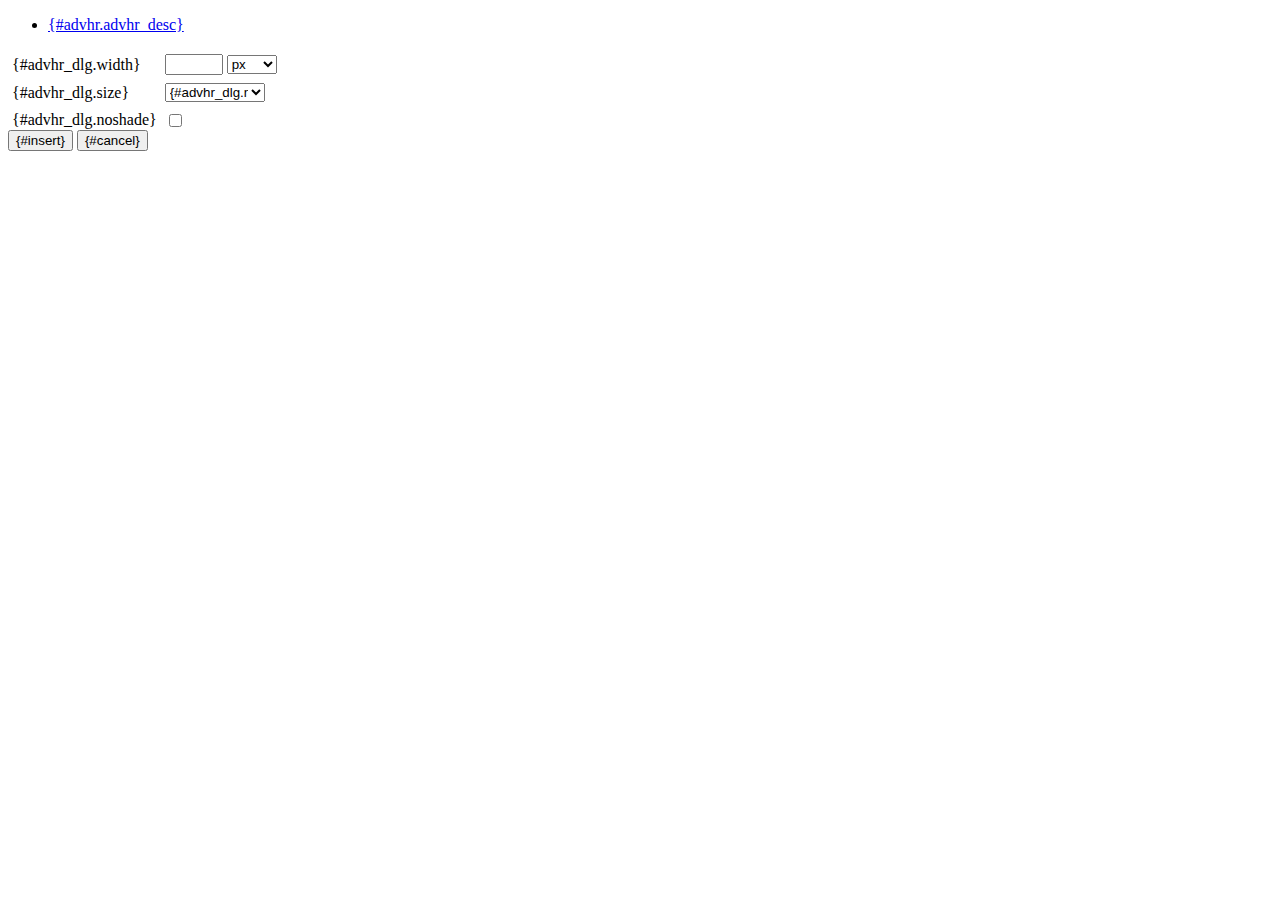
<file: Website/jscripts/tiny_mce/plugins/advhr/rule.htm>
<!DOCTYPE html PUBLIC "-//W3C//DTD XHTML 1.0 Strict//EN" "http://www.w3.org/TR/xhtml1/DTD/xhtml1-strict.dtd">
<html xmlns="http://www.w3.org/1999/xhtml">
<head>
	<title>{#advhr.advhr_desc}</title>
	<script type="text/javascript" src="../../tiny_mce_popup.js"></script>
	<script type="text/javascript" src="js/rule.js"></script>
	<script type="text/javascript" src="../../utils/mctabs.js"></script>
	<script type="text/javascript" src="../../utils/form_utils.js"></script>
	<link href="css/advhr.css" rel="stylesheet" type="text/css" />
</head>
<body role="application">
<form onsubmit="AdvHRDialog.update();return false;" action="#">
	<div class="tabs">
		<ul>
			<li id="general_tab" class="current" aria-controls="general_panel"><span><a href="javascript:mcTabs.displayTab('general_tab','general_panel');" onmousedown="return false;">{#advhr.advhr_desc}</a></span></li>
		</ul>
	</div>

	<div class="panel_wrapper">
		<div id="general_panel" class="panel current">
			<table role="presentation" border="0" cellpadding="4" cellspacing="0">
					<tr role="group" aria-labelledby="width_label">
						<td><label id="width_label" for="width">{#advhr_dlg.width}</label></td>
						<td class="nowrap">
							<input id="width" name="width" type="text" value="" class="mceFocus" />
							<span style="display:none;" id="width_unit_label">{#advhr_dlg.widthunits}</span>
							<select name="width2" id="width2" aria-labelledby="width_unit_label">
								<option value="">px</option>
								<option value="%">%</option>
							</select>
						</td>
					</tr>
					<tr>
						<td><label for="size">{#advhr_dlg.size}</label></td>
						<td><select id="size" name="size">
							<option value="">{#advhr_dlg.normal}</option>
							<option value="1">1</option>
							<option value="2">2</option>
							<option value="3">3</option>
							<option value="4">4</option>
							<option value="5">5</option>
						</select></td>
					</tr>
					<tr>
						<td><label for="noshade">{#advhr_dlg.noshade}</label></td>
						<td><input type="checkbox" name="noshade" id="noshade" class="radio" /></td>
					</tr>
			</table>
		</div>
	</div>

	<div class="mceActionPanel">
		<input type="submit" id="insert" name="insert" value="{#insert}" />
		<input type="button" id="cancel" name="cancel" value="{#cancel}" onclick="tinyMCEPopup.close();" />
	</div>
</form>
</body>
</html>
</file>
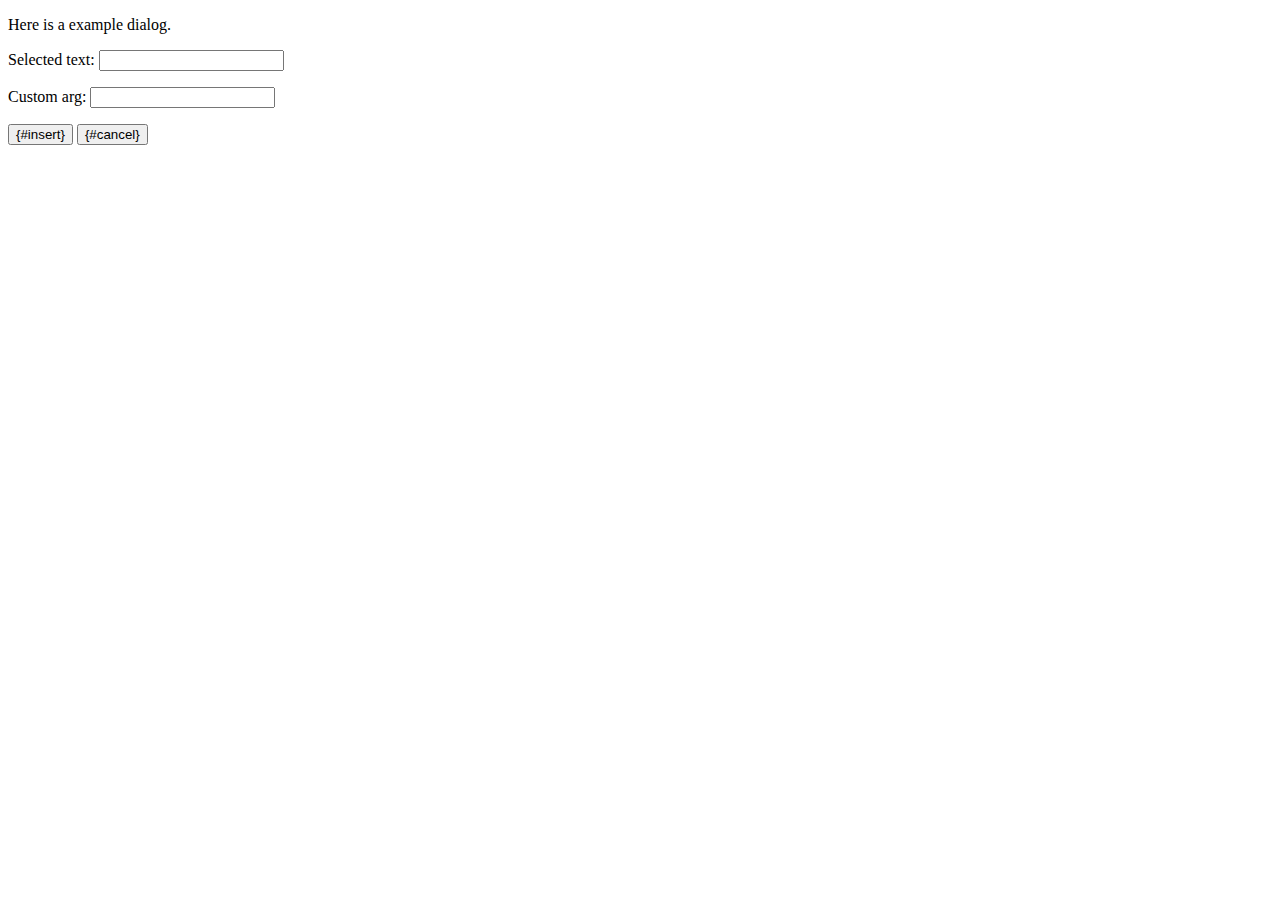
<file: Website/jscripts/tiny_mce/plugins/example/dialog.htm>
<!DOCTYPE html PUBLIC "-//W3C//DTD XHTML 1.0 Strict//EN" "http://www.w3.org/TR/xhtml1/DTD/xhtml1-strict.dtd">
<html xmlns="http://www.w3.org/1999/xhtml">
<head>
	<title>{#example_dlg.title}</title>
	<script type="text/javascript" src="../../tiny_mce_popup.js"></script>
	<script type="text/javascript" src="js/dialog.js"></script>
</head>
<body>

<form onsubmit="ExampleDialog.insert();return false;" action="#">
	<p>Here is a example dialog.</p>
	<p>Selected text: <input id="someval" name="someval" type="text" class="text" /></p>
	<p>Custom arg: <input id="somearg" name="somearg" type="text" class="text" /></p>

	<div class="mceActionPanel">
		<input type="button" id="insert" name="insert" value="{#insert}" onclick="ExampleDialog.insert();" />
		<input type="button" id="cancel" name="cancel" value="{#cancel}" onclick="tinyMCEPopup.close();" />
	</div>
</form>

</body>
</html>
</file>
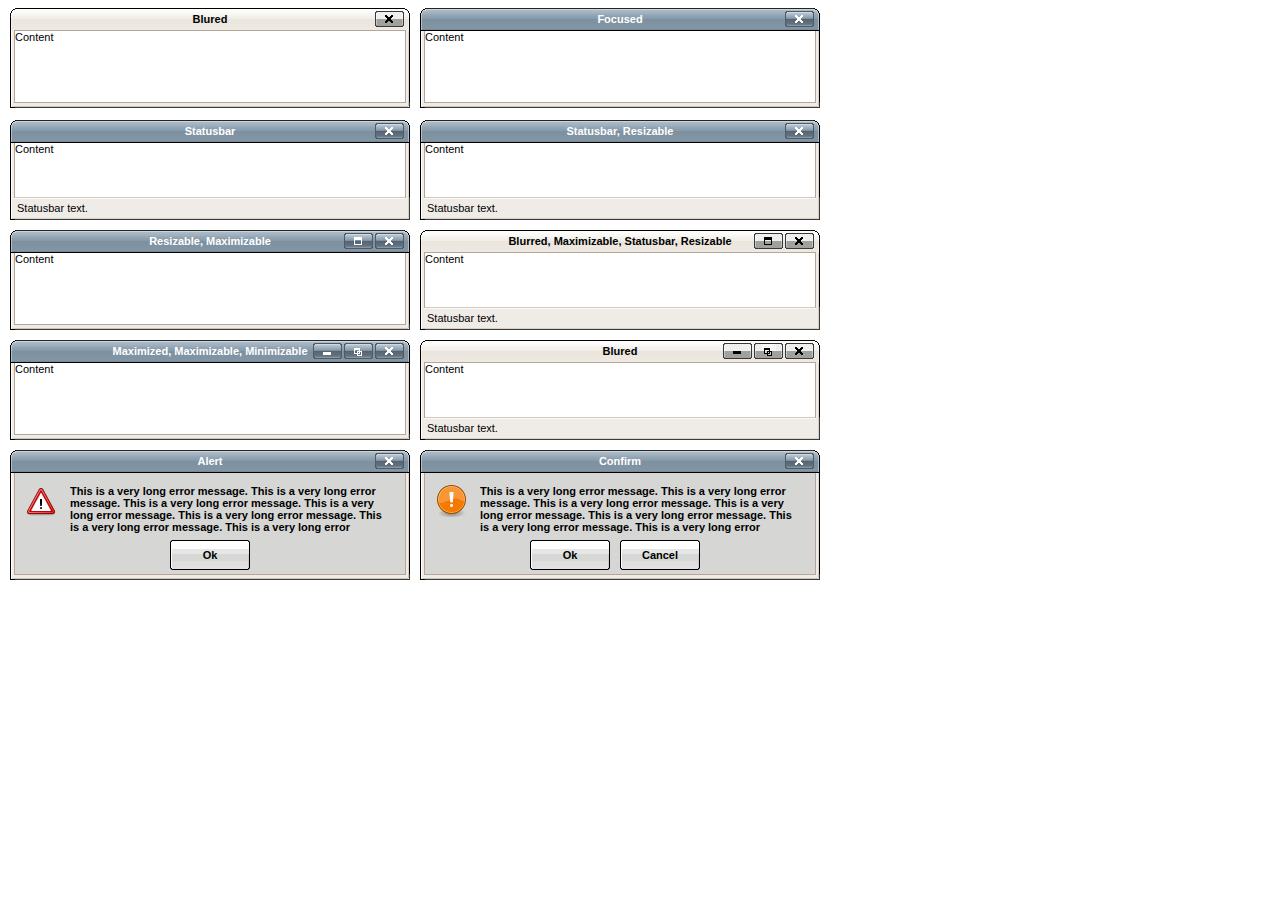
<file: Website/jscripts/tiny_mce/plugins/inlinepopups/template.htm>
<!-- <!DOCTYPE html PUBLIC "-//W3C//DTD XHTML 1.0 Strict//EN" "http://www.w3.org/TR/xhtml1/DTD/xhtml1-strict.dtd"> -->
<html xmlns="http://www.w3.org/1999/xhtml">
<head>
<title>Template for dialogs</title>
<link rel="stylesheet" type="text/css" href="skins/clearlooks2/window.css" />
</head>
<body>

<div class="mceEditor">
	<div class="clearlooks2" style="width:400px; height:100px; left:10px;">
		<div class="mceWrapper">
			<div class="mceTop">
				<div class="mceLeft"></div>
				<div class="mceCenter"></div>
				<div class="mceRight"></div>
				<span>Blured</span>
			</div>

			<div class="mceMiddle">
				<div class="mceLeft"></div>
				<span>Content</span>
				<div class="mceRight"></div>
			</div>

			<div class="mceBottom">
				<div class="mceLeft"></div>
				<div class="mceCenter"></div>
				<div class="mceRight"></div>
				<span>Statusbar text.</span>
			</div>

			<a class="mceMove" href="#"></a>
			<a class="mceMin" href="#"></a>
			<a class="mceMax" href="#"></a>
			<a class="mceMed" href="#"></a>
			<a class="mceClose" href="#"></a>
			<a class="mceResize mceResizeN" href="#"></a>
			<a class="mceResize mceResizeS" href="#"></a>
			<a class="mceResize mceResizeW" href="#"></a>
			<a class="mceResize mceResizeE" href="#"></a>
			<a class="mceResize mceResizeNW" href="#"></a>
			<a class="mceResize mceResizeNE" href="#"></a>
			<a class="mceResize mceResizeSW" href="#"></a>
			<a class="mceResize mceResizeSE" href="#"></a>
		</div>
	</div>

	<div class="clearlooks2" style="width:400px; height:100px; left:420px;">
		<div class="mceWrapper mceMovable mceFocus">
			<div class="mceTop">
				<div class="mceLeft"></div>
				<div class="mceCenter"></div>
				<div class="mceRight"></div>
				<span>Focused</span>
			</div>

			<div class="mceMiddle">
				<div class="mceLeft"></div>
				<span>Content</span>
				<div class="mceRight"></div>
			</div>

			<div class="mceBottom">
				<div class="mceLeft"></div>
				<div class="mceCenter"></div>
				<div class="mceRight"></div>
				<span>Statusbar text.</span>
			</div>

			<a class="mceMove" href="#"></a>
			<a class="mceMin" href="#"></a>
			<a class="mceMax" href="#"></a>
			<a class="mceMed" href="#"></a>
			<a class="mceClose" href="#"></a>
			<a class="mceResize mceResizeN" href="#"></a>
			<a class="mceResize mceResizeS" href="#"></a>
			<a class="mceResize mceResizeW" href="#"></a>
			<a class="mceResize mceResizeE" href="#"></a>
			<a class="mceResize mceResizeNW" href="#"></a>
			<a class="mceResize mceResizeNE" href="#"></a>
			<a class="mceResize mceResizeSW" href="#"></a>
			<a class="mceResize mceResizeSE" href="#"></a>
		</div>
	</div>

	<div class="clearlooks2" style="width:400px; height:100px; left:10px; top:120px;">
		<div class="mceWrapper mceMovable mceFocus mceStatusbar">
			<div class="mceTop">
				<div class="mceLeft"></div>
				<div class="mceCenter"></div>
				<div class="mceRight"></div>
				<span>Statusbar</span>
			</div>

			<div class="mceMiddle">
				<div class="mceLeft"></div>
				<span>Content</span>
				<div class="mceRight"></div>
			</div>

			<div class="mceBottom">
				<div class="mceLeft"></div>
				<div class="mceCenter"></div>
				<div class="mceRight"></div>
				<span>Statusbar text.</span>
			</div>

			<a class="mceMove" href="#"></a>
			<a class="mceMin" href="#"></a>
			<a class="mceMax" href="#"></a>
			<a class="mceMed" href="#"></a>
			<a class="mceClose" href="#"></a>
			<a class="mceResize mceResizeN" href="#"></a>
			<a class="mceResize mceResizeS" href="#"></a>
			<a class="mceResize mceResizeW" href="#"></a>
			<a class="mceResize mceResizeE" href="#"></a>
			<a class="mceResize mceResizeNW" href="#"></a>
			<a class="mceResize mceResizeNE" href="#"></a>
			<a class="mceResize mceResizeSW" href="#"></a>
			<a class="mceResize mceResizeSE" href="#"></a>
		</div>
	</div>

	<div class="clearlooks2" style="width:400px; height:100px; left:420px; top:120px;">
		<div class="mceWrapper mceMovable mceFocus mceStatusbar mceResizable">
			<div class="mceTop">
				<div class="mceLeft"></div>
				<div class="mceCenter"></div>
				<div class="mceRight"></div>
				<span>Statusbar, Resizable</span>
			</div>

			<div class="mceMiddle">
				<div class="mceLeft"></div>
				<span>Content</span>
				<div class="mceRight"></div>
			</div>

			<div class="mceBottom">
				<div class="mceLeft"></div>
				<div class="mceCenter"></div>
				<div class="mceRight"></div>
				<span>Statusbar text.</span>
			</div>

			<a class="mceMove" href="#"></a>
			<a class="mceMin" href="#"></a>
			<a class="mceMax" href="#"></a>
			<a class="mceMed" href="#"></a>
			<a class="mceClose" href="#"></a>
			<a class="mceResize mceResizeN" href="#"></a>
			<a class="mceResize mceResizeS" href="#"></a>
			<a class="mceResize mceResizeW" href="#"></a>
			<a class="mceResize mceResizeE" href="#"></a>
			<a class="mceResize mceResizeNW" href="#"></a>
			<a class="mceResize mceResizeNE" href="#"></a>
			<a class="mceResize mceResizeSW" href="#"></a>
			<a class="mceResize mceResizeSE" href="#"></a>
		</div>
	</div>

	<div class="clearlooks2" style="width:400px; height:100px; left:10px; top:230px;">
		<div class="mceWrapper mceMovable mceFocus mceResizable mceMaximizable">
			<div class="mceTop">
				<div class="mceLeft"></div>
				<div class="mceCenter"></div>
				<div class="mceRight"></div>
				<span>Resizable, Maximizable</span>
			</div>

			<div class="mceMiddle">
				<div class="mceLeft"></div>
				<span>Content</span>
				<div class="mceRight"></div>
			</div>

			<div class="mceBottom">
				<div class="mceLeft"></div>
				<div class="mceCenter"></div>
				<div class="mceRight"></div>
				<span>Statusbar text.</span>
			</div>

			<a class="mceMove" href="#"></a>
			<a class="mceMin" href="#"></a>
			<a class="mceMax" href="#"></a>
			<a class="mceMed" href="#"></a>
			<a class="mceClose" href="#"></a>
			<a class="mceResize mceResizeN" href="#"></a>
			<a class="mceResize mceResizeS" href="#"></a>
			<a class="mceResize mceResizeW" href="#"></a>
			<a class="mceResize mceResizeE" href="#"></a>
			<a class="mceResize mceResizeNW" href="#"></a>
			<a class="mceResize mceResizeNE" href="#"></a>
			<a class="mceResize mceResizeSW" href="#"></a>
			<a class="mceResize mceResizeSE" href="#"></a>
		</div>
	</div>

	<div class="clearlooks2" style="width:400px; height:100px; left:420px; top:230px;">
		<div class="mceWrapper mceMovable mceStatusbar mceResizable mceMaximizable">
			<div class="mceTop">
				<div class="mceLeft"></div>
				<div class="mceCenter"></div>
				<div class="mceRight"></div>
				<span>Blurred, Maximizable, Statusbar, Resizable</span>
			</div>

			<div class="mceMiddle">
				<div class="mceLeft"></div>
				<span>Content</span>
				<div class="mceRight"></div>
			</div>

			<div class="mceBottom">
				<div class="mceLeft"></div>
				<div class="mceCenter"></div>
				<div class="mceRight"></div>
				<span>Statusbar text.</span>
			</div>

			<a class="mceMove" href="#"></a>
			<a class="mceMin" href="#"></a>
			<a class="mceMax" href="#"></a>
			<a class="mceMed" href="#"></a>
			<a class="mceClose" href="#"></a>
			<a class="mceResize mceResizeN" href="#"></a>
			<a class="mceResize mceResizeS" href="#"></a>
			<a class="mceResize mceResizeW" href="#"></a>
			<a class="mceResize mceResizeE" href="#"></a>
			<a class="mceResize mceResizeNW" href="#"></a>
			<a class="mceResize mceResizeNE" href="#"></a>
			<a class="mceResize mceResizeSW" href="#"></a>
			<a class="mceResize mceResizeSE" href="#"></a>
		</div>
	</div>

	<div class="clearlooks2" style="width:400px; height:100px; left:10px; top:340px;">
		<div class="mceWrapper mceMovable mceFocus mceResizable mceMaximized mceMinimizable mceMaximizable">
			<div class="mceTop">
				<div class="mceLeft"></div>
				<div class="mceCenter"></div>
				<div class="mceRight"></div>
				<span>Maximized, Maximizable, Minimizable</span>
			</div>

			<div class="mceMiddle">
				<div class="mceLeft"></div>
				<span>Content</span>
				<div class="mceRight"></div>
			</div>

			<div class="mceBottom">
				<div class="mceLeft"></div>
				<div class="mceCenter"></div>
				<div class="mceRight"></div>
				<span>Statusbar text.</span>
			</div>

			<a class="mceMove" href="#"></a>
			<a class="mceMin" href="#"></a>
			<a class="mceMax" href="#"></a>
			<a class="mceMed" href="#"></a>
			<a class="mceClose" href="#"></a>
			<a class="mceResize mceResizeN" href="#"></a>
			<a class="mceResize mceResizeS" href="#"></a>
			<a class="mceResize mceResizeW" href="#"></a>
			<a class="mceResize mceResizeE" href="#"></a>
			<a class="mceResize mceResizeNW" href="#"></a>
			<a class="mceResize mceResizeNE" href="#"></a>
			<a class="mceResize mceResizeSW" href="#"></a>
			<a class="mceResize mceResizeSE" href="#"></a>
		</div>
	</div>

	<div class="clearlooks2" style="width:400px; height:100px; left:420px; top:340px;">
		<div class="mceWrapper mceMovable mceStatusbar mceResizable mceMaximized mceMinimizable mceMaximizable">
			<div class="mceTop">
				<div class="mceLeft"></div>
				<div class="mceCenter"></div>
				<div class="mceRight"></div>
				<span>Blured</span>
			</div>

			<div class="mceMiddle">
				<div class="mceLeft"></div>
				<span>Content</span>
				<div class="mceRight"></div>
			</div>

			<div class="mceBottom">
				<div class="mceLeft"></div>
				<div class="mceCenter"></div>
				<div class="mceRight"></div>
				<span>Statusbar text.</span>
			</div>

			<a class="mceMove" href="#"></a>
			<a class="mceMin" href="#"></a>
			<a class="mceMax" href="#"></a>
			<a class="mceMed" href="#"></a>
			<a class="mceClose" href="#"></a>
			<a class="mceResize mceResizeN" href="#"></a>
			<a class="mceResize mceResizeS" href="#"></a>
			<a class="mceResize mceResizeW" href="#"></a>
			<a class="mceResize mceResizeE" href="#"></a>
			<a class="mceResize mceResizeNW" href="#"></a>
			<a class="mceResize mceResizeNE" href="#"></a>
			<a class="mceResize mceResizeSW" href="#"></a>
			<a class="mceResize mceResizeSE" href="#"></a>
		</div>
	</div>

	<div class="clearlooks2" style="width:400px; height:130px; left:10px; top:450px;">
		<div class="mceWrapper mceMovable mceFocus mceModal mceAlert">
			<div class="mceTop">
				<div class="mceLeft"></div>
				<div class="mceCenter"></div>
				<div class="mceRight"></div>
				<span>Alert</span>
			</div>

			<div class="mceMiddle">
				<div class="mceLeft"></div>
				<span>
					This is a very long error message. This is a very long error message.
					This is a very long error message. This is a very long error message.
					This is a very long error message. This is a very long error message.
					This is a very long error message. This is a very long error message.
					This is a very long error message. This is a very long error message.
					This is a very long error message. This is a very long error message.
				</span>
				<div class="mceRight"></div>
				<div class="mceIcon"></div>
			</div>

			<div class="mceBottom">
				<div class="mceLeft"></div>
				<div class="mceCenter"></div>
				<div class="mceRight"></div>
			</div>

			<a class="mceMove" href="#"></a>
			<a class="mceButton mceOk" href="#">Ok</a>
			<a class="mceClose" href="#"></a>
		</div>
	</div>

	<div class="clearlooks2" style="width:400px; height:130px; left:420px; top:450px;">
		<div class="mceWrapper mceMovable mceFocus mceModal mceConfirm">
			<div class="mceTop">
				<div class="mceLeft"></div>
				<div class="mceCenter"></div>
				<div class="mceRight"></div>
				<span>Confirm</span>
			</div>

			<div class="mceMiddle">
				<div class="mceLeft"></div>
				<span>
					This is a very long error message. This is a very long error message.
					This is a very long error message. This is a very long error message.
					This is a very long error message. This is a very long error message.
					This is a very long error message. This is a very long error message.
					This is a very long error message. This is a very long error message.
					This is a very long error message. This is a very long error message.
					</span>
				<div class="mceRight"></div>
				<div class="mceIcon"></div>
			</div>

			<div class="mceBottom">
				<div class="mceLeft"></div>
				<div class="mceCenter"></div>
				<div class="mceRight"></div>
			</div>

			<a class="mceMove" href="#"></a>
			<a class="mceButton mceOk" href="#">Ok</a>
			<a class="mceButton mceCancel" href="#">Cancel</a>
			<a class="mceClose" href="#"></a>
		</div>
	</div>
</div>

</body>
</html>
</file>
<file: Website/jscripts/tiny_mce/plugins/advhr/css/advhr.css>
input.radio {border:1px none #000; background:transparent; vertical-align:middle;}
.panel_wrapper div.current {height:80px;}
#width {width:50px; vertical-align:middle;}
#width2 {width:50px; vertical-align:middle;}
#size {width:100px;}
</file>
<file: Website/jscripts/tiny_mce/plugins/inlinepopups/skins/clearlooks2/window.css>
/* Clearlooks 2 */

/* Reset */
.clearlooks2, .clearlooks2 div, .clearlooks2 span, .clearlooks2 a {vertical-align:baseline; text-align:left; position:absolute; border:0; padding:0; margin:0; background:transparent; font-family:Arial,Verdana; font-size:11px; color:#000; text-decoration:none; font-weight:normal; width:auto; height:auto; overflow:hidden; display:block}

/* General */
.clearlooks2 {position:absolute; direction:ltr}
.clearlooks2 .mceWrapper {position:static}
.mceEventBlocker {position:fixed; left:0; top:0; background:url(img/horizontal.gif) no-repeat 0 -75px; width:100%; height:100%}
.clearlooks2 .mcePlaceHolder {border:1px solid #000; background:#888; top:0; left:0; opacity:0.5; -ms-filter:'alpha(opacity=50)'; filter:alpha(opacity=50)}
.clearlooks2_modalBlocker {position:fixed; left:0; top:0; width:100%; height:100%; background:#FFF; opacity:0.6; -ms-filter:'alpha(opacity=60)'; filter:alpha(opacity=60); display:none}

/* Top */
.clearlooks2 .mceTop, .clearlooks2 .mceTop div {top:0; width:100%; height:23px}
.clearlooks2 .mceTop .mceLeft {width:6px; background:url(img/corners.gif)}
.clearlooks2 .mceTop .mceCenter {right:6px; width:100%; height:23px; background:url(img/horizontal.gif) 12px 0; clip:rect(auto auto auto 12px)}
.clearlooks2 .mceTop .mceRight {right:0; width:6px; height:23px; background:url(img/corners.gif) -12px 0}
.clearlooks2 .mceTop span {width:100%; text-align:center; vertical-align:middle; line-height:23px; font-weight:bold}
.clearlooks2 .mceFocus .mceTop .mceLeft {background:url(img/corners.gif) -6px 0}
.clearlooks2 .mceFocus .mceTop .mceCenter {background:url(img/horizontal.gif) 0 -23px}
.clearlooks2 .mceFocus .mceTop .mceRight {background:url(img/corners.gif) -18px 0}
.clearlooks2 .mceFocus .mceTop span {color:#FFF}

/* Middle */
.clearlooks2 .mceMiddle, .clearlooks2 .mceMiddle div {top:0}
.clearlooks2 .mceMiddle {width:100%; height:100%; clip:rect(23px auto auto auto)}
.clearlooks2 .mceMiddle .mceLeft {left:0; width:5px; height:100%; background:url(img/vertical.gif) -5px 0}
.clearlooks2 .mceMiddle span {top:23px; left:5px; width:100%; height:100%; background:#FFF}
.clearlooks2 .mceMiddle .mceRight {right:0; width:5px; height:100%; background:url(img/vertical.gif)}

/* Bottom */
.clearlooks2 .mceBottom, .clearlooks2 .mceBottom div {height:6px}
.clearlooks2 .mceBottom {left:0; bottom:0; width:100%}
.clearlooks2 .mceBottom div {top:0}
.clearlooks2 .mceBottom .mceLeft {left:0; width:5px; background:url(img/corners.gif) -34px -6px}
.clearlooks2 .mceBottom .mceCenter {left:5px; width:100%; background:url(img/horizontal.gif) 0 -46px}
.clearlooks2 .mceBottom .mceRight {right:0; width:5px; background: url(img/corners.gif) -34px 0}
.clearlooks2 .mceBottom span {display:none}
.clearlooks2 .mceStatusbar .mceBottom, .clearlooks2 .mceStatusbar .mceBottom div {height:23px}
.clearlooks2 .mceStatusbar .mceBottom .mceLeft {background:url(img/corners.gif) -29px 0}
.clearlooks2 .mceStatusbar .mceBottom .mceCenter {background:url(img/horizontal.gif) 0 -52px}
.clearlooks2 .mceStatusbar .mceBottom .mceRight {background:url(img/corners.gif) -24px 0}
.clearlooks2 .mceStatusbar .mceBottom span {display:block; left:7px; font-family:Arial, Verdana; font-size:11px; line-height:23px}

/* Actions */
.clearlooks2 a {width:29px; height:16px; top:3px;}
.clearlooks2 .mceClose {right:6px; background:url(img/buttons.gif) -87px 0}
.clearlooks2 .mceMin {display:none; right:68px; background:url(img/buttons.gif) 0 0}
.clearlooks2 .mceMed {display:none; right:37px; background:url(img/buttons.gif) -29px 0}
.clearlooks2 .mceMax {display:none; right:37px; background:url(img/buttons.gif) -58px 0}
.clearlooks2 .mceMove {display:none;width:100%;cursor:move;background:url(img/corners.gif) no-repeat -100px -100px}
.clearlooks2 .mceMovable .mceMove {display:block}
.clearlooks2 .mceFocus .mceClose {right:6px; background:url(img/buttons.gif) -87px -16px}
.clearlooks2 .mceFocus .mceMin {right:68px; background:url(img/buttons.gif) 0 -16px}
.clearlooks2 .mceFocus .mceMed {right:37px; background:url(img/buttons.gif) -29px -16px}
.clearlooks2 .mceFocus .mceMax {right:37px; background:url(img/buttons.gif) -58px -16px}
.clearlooks2 .mceFocus .mceClose:hover {right:6px; background:url(img/buttons.gif) -87px -32px}
.clearlooks2 .mceFocus .mceClose:hover {right:6px; background:url(img/buttons.gif) -87px -32px}
.clearlooks2 .mceFocus .mceMin:hover {right:68px; background:url(img/buttons.gif) 0 -32px}
.clearlooks2 .mceFocus .mceMed:hover {right:37px; background:url(img/buttons.gif) -29px -32px}
.clearlooks2 .mceFocus .mceMax:hover {right:37px; background:url(img/buttons.gif) -58px -32px}

/* Resize */
.clearlooks2 .mceResize {top:auto; left:auto; display:none; width:5px; height:5px; background:url(img/horizontal.gif) no-repeat 0 -75px}
.clearlooks2 .mceResizable .mceResize {display:block}
.clearlooks2 .mceResizable .mceMin, .clearlooks2 .mceMax {display:none}
.clearlooks2 .mceMinimizable .mceMin {display:block}
.clearlooks2 .mceMaximizable .mceMax {display:block}
.clearlooks2 .mceMaximized .mceMed {display:block}
.clearlooks2 .mceMaximized .mceMax {display:none}
.clearlooks2 a.mceResizeN {top:0; left:0; width:100%; cursor:n-resize}
.clearlooks2 a.mceResizeNW {top:0; left:0; cursor:nw-resize}
.clearlooks2 a.mceResizeNE {top:0; right:0; cursor:ne-resize}
.clearlooks2 a.mceResizeW {top:0; left:0; height:100%; cursor:w-resize;}
.clearlooks2 a.mceResizeE {top:0; right:0; height:100%; cursor:e-resize}
.clearlooks2 a.mceResizeS {bottom:0; left:0; width:100%; cursor:s-resize}
.clearlooks2 a.mceResizeSW {bottom:0; left:0; cursor:sw-resize}
.clearlooks2 a.mceResizeSE {bottom:0; right:0; cursor:se-resize}

/* Alert/Confirm */
.clearlooks2 .mceButton {font-weight:bold; bottom:10px; width:80px; height:30px; background:url(img/button.gif); line-height:30px; vertical-align:middle; text-align:center; outline:0}
.clearlooks2 .mceMiddle .mceIcon {left:15px; top:35px; width:32px; height:32px}
.clearlooks2 .mceAlert .mceMiddle span, .clearlooks2 .mceConfirm .mceMiddle span {background:transparent;left:60px; top:35px; width:320px; height:50px; font-weight:bold; overflow:auto; white-space:normal}
.clearlooks2 a:hover {font-weight:bold;}
.clearlooks2 .mceAlert .mceMiddle, .clearlooks2 .mceConfirm .mceMiddle {background:#D6D7D5}
.clearlooks2 .mceAlert .mceOk {left:50%; top:auto; margin-left: -40px}
.clearlooks2 .mceAlert .mceIcon {background:url(img/alert.gif)}
.clearlooks2 .mceConfirm .mceOk {left:50%; top:auto; margin-left: -90px}
.clearlooks2 .mceConfirm .mceCancel {left:50%; top:auto}
.clearlooks2 .mceConfirm .mceIcon {background:url(img/confirm.gif)}
</file>
